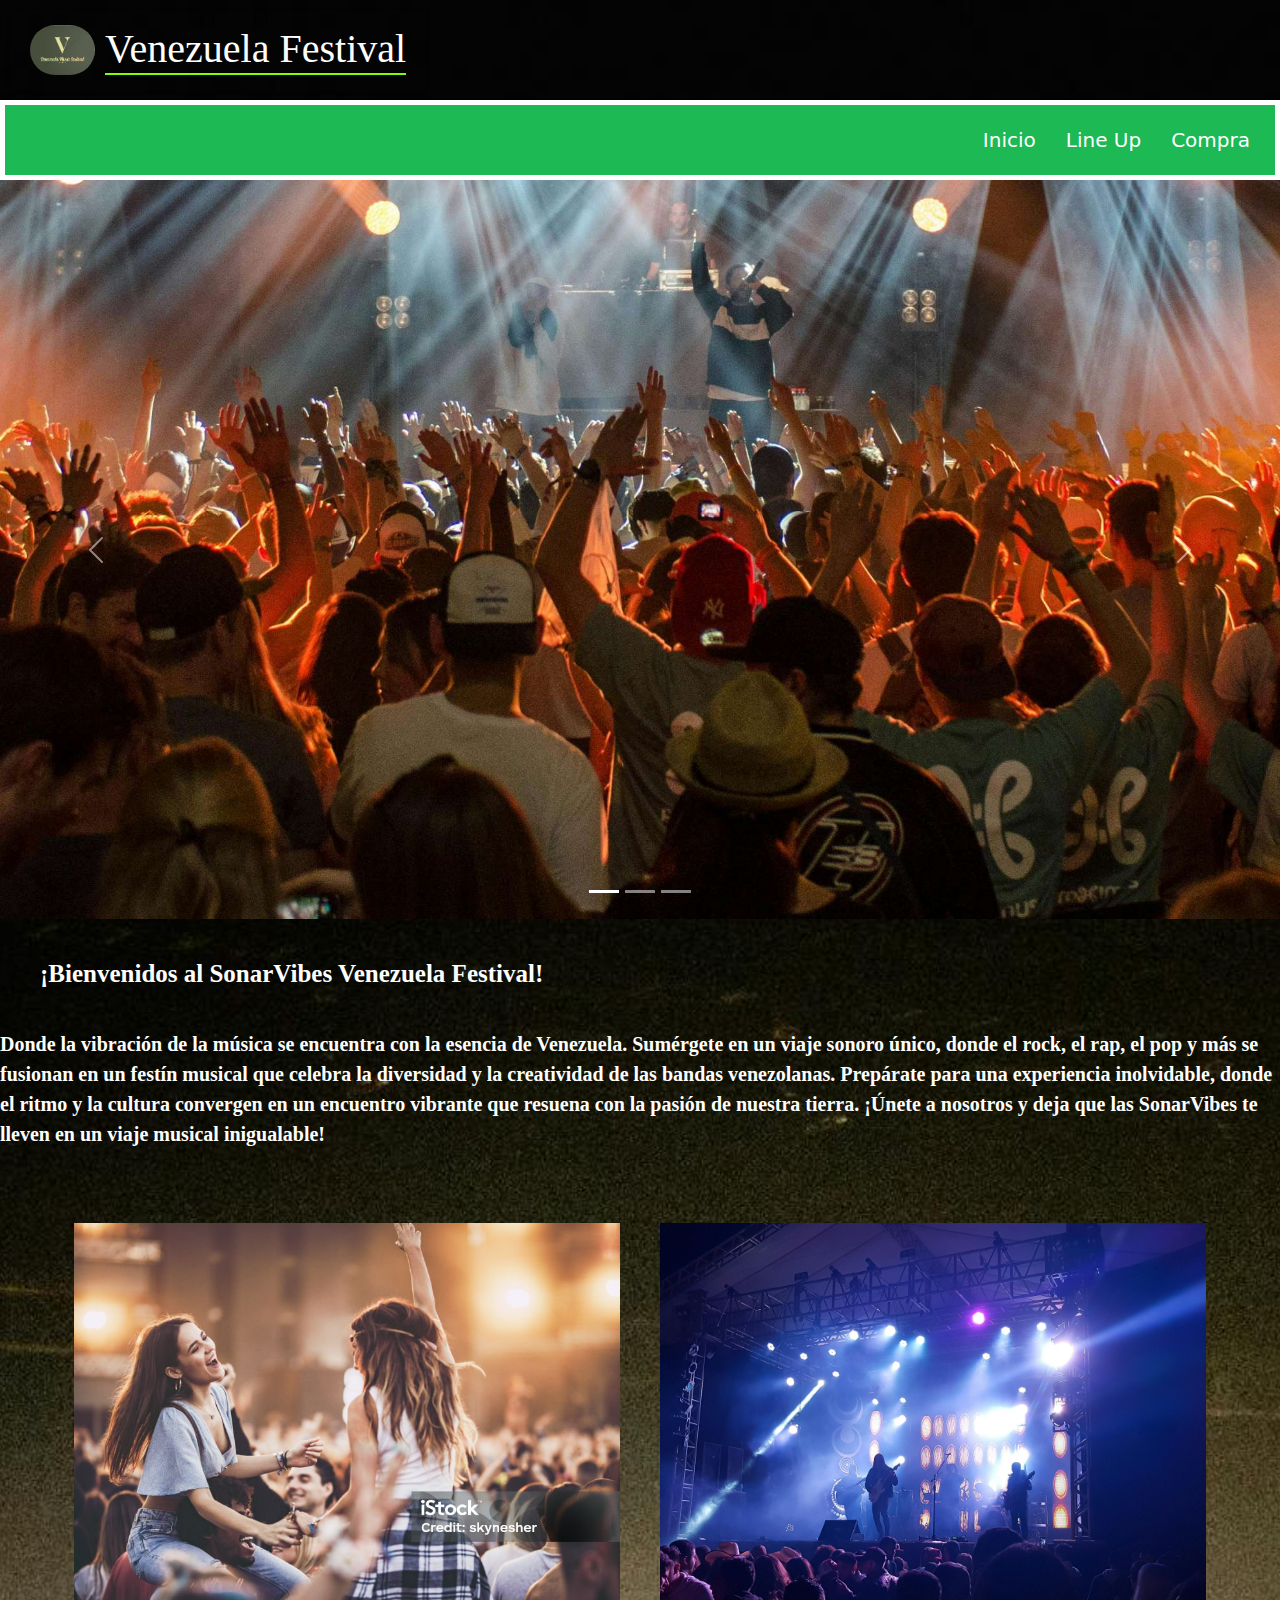
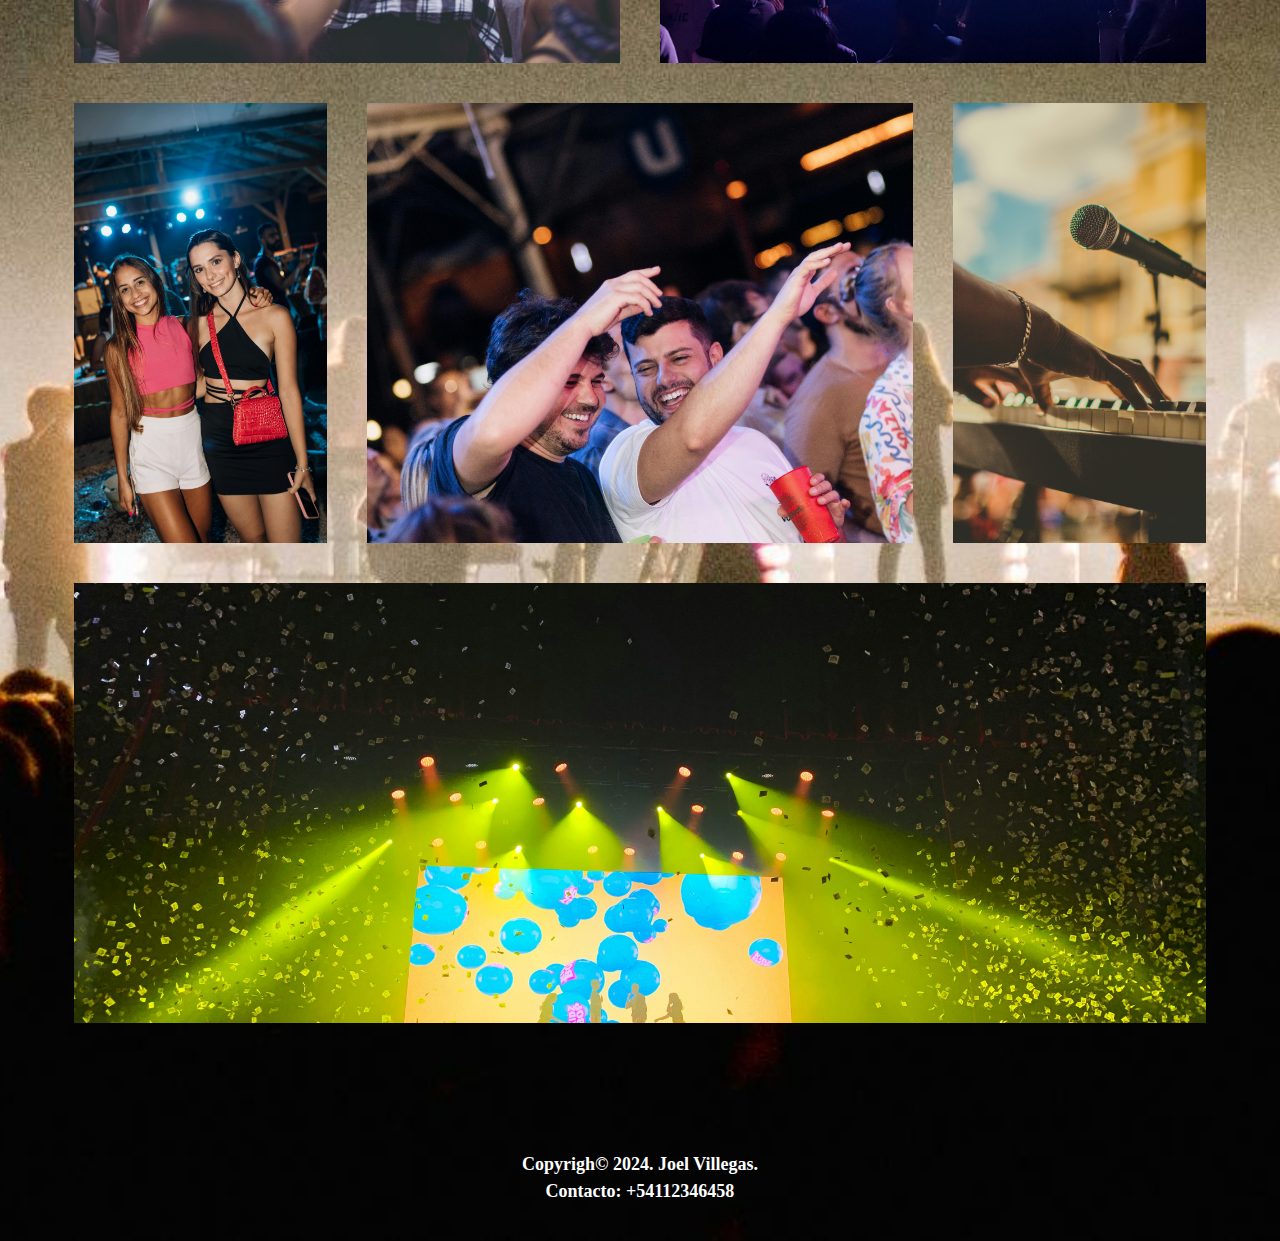
<file: index.html>
<!DOCTYPE html>
<html lang="en">

  <head>
      <meta charset="UTF-8">
      <meta name="viewport" content=""Explora la energía contagiosa del Festival Venezuela y déjate llevar por la emoción de la música venezolana en un evento lleno de ritmo, color y cultura. ¡Únete a nosotros y vive una experiencia inigualable!">
      <link rel="icon" type="image/png" href="./img/logo.png">
      <link href="https://cdn.jsdelivr.net/npm/bootstrap@5.3.3/dist/css/bootstrap.min.css" rel="stylesheet" integrity="sha384-QWTKZyjpPEjISv5WaRU9OFeRpok6YctnYmDr5pNlyT2bRjXh0JMhjY6hW+ALEwIH" crossorigin="anonymous">
      <link href="https://unpkg.com/aos@2.3.1/dist/aos.css" rel="stylesheet">
      <link rel="stylesheet" href="styles.css">
      <link rel="stylesheet" href="https://cdnjs.cloudflare.com/ajax/libs/font-awesome/6.5.2/css/all.min.css" integrity="sha512-SnH5WK+bZxgPHs44uWIX+LLJAJ9/2PkPKZ5QiAj6Ta86w+fsb2TkcmfRyVX3pBnMFcV7oQPJkl9QevSCWr3W6A==" crossorigin="anonymous" referrerpolicy="no-referrer" />
      <title>Venezuela Festival: Vive la Música y Cultura Venezolana en un Evento Único</title>
  </head>
  <body>
    <div class="logo-container" > 
      <header>
        <img src="./img/logo.png" alt_"logo-venezuela-festival" style="height: 50px;" class="logo">
          <h1 class="portada-titulo">Venezuela Festival</h1>
      </header>
    </div>
    <nav class="navegador"> 
      <div class="navegador-links">  
        <div class="navegador-link"><a href="./index.html">Inicio</a></div>
        <div class="navegador-link"><a href="./lineup.html">Line Up</a></div>
        <div class="navegador-link"><a href="./compra.html">Compra</a></div>
    </div>
    </nav>
      <main>
          <div id="carouselExampleIndicators" class="carousel slide">
            <div class="carousel-indicators">
              <button type="button" data-bs-target="#carouselExampleIndicators" data-bs-slide-to="0" class="active" aria-current="true" aria-label="Slide 1"></button>
              <button type="button" data-bs-target="#carouselExampleIndicators" data-bs-slide-to="1" aria-label="Slide 2"></button>
              <button type="button" data-bs-target="#carouselExampleIndicators" data-bs-slide-to="2" aria-label="Slide 3"></button>
            </div>
            <div class="carousel-inner">
            <div class="carousel-item active">
              <img src="./img/carusel1-fotor-20240427161659-min.jpg" class="d-block w-100" alt="Escena del festival: multitudes disfrutando de la música en vivo y la atmósfera vibrante.">
            </div>
            <div class="carousel-item">
              <img src="./img/carusel2-fotor-20240427162231-min.jpg" class="d-block w-100" alt="Artistas en el escenario: actuaciones emocionantes y luces brillantes en SonarVibes Festival.">
            </div>
            <div class="carousel-item">
              <img src="./img/carusel3-fotor-20240427162347-min.jpg" class="d-block w-100" alt="Festival de música en vivo: momentos destacados de la diversión y la energía en el evento.">
            </div>
            </div>
              <button class="carousel-control-prev" type="button" data-bs-target="#carouselExampleIndicators" data-bs-slide="prev">
                <span class="carousel-control-prev-icon" aria-hidden="true"></span>
                <span class="visually-hidden">Previous</span>
              </button>
              <button class="carousel-control-next" type="button" data-bs-target="#carouselExampleIndicators" data-bs-slide="next">
                <span class="carousel-control-next-icon" aria-hidden="true"></span>
                <span class="visually-hidden">Next</span>
              </button>
            </div>
      
        
  <h3 class="info-principal-titulo">¡Bienvenidos al SonarVibes Venezuela Festival!</h3>
    <p class="info-principal-descripcion">
      Donde la vibración de la música se encuentra con la esencia de Venezuela. Sumérgete en un viaje sonoro único,
  donde el rock, el rap, el pop y más se fusionan en un festín musical que celebra la diversidad y la creatividad
  de las bandas venezolanas. Prepárate para una experiencia inolvidable, donde el ritmo y la cultura convergen en
  un encuentro vibrante que resuena con la pasión de nuestra tierra. ¡Únete a nosotros y deja que las SonarVibes
  te lleven en un viaje musical inigualable!
    </p>
    <section class="gallery1">
    <img class="img1" src="./img/istockphoto-1143523945-1024x1024.jpg" alt="Multitud disfrutando festival vibrante">
    <img class="img2" src="./img/pexels-andre-moura-2675648.jpg" alt="Artista en escenario lleno de energía">
    <img class="img3" src="./img/pexels-barbara-galeane-14995105.jpg" alt="Concierto lleno de emociones y luces">
    <img class="img4" src="./img/pexels-barbara-galeane-14995359.jpg" alt="Intensidad musical en escenario principal">
    <img class="img5" src="./img/pexels-caleb-oquendo-2927080.jpg" alt="Público emocionado en festival de música">
    <img class="img6" src="./img/pexels-collis-3216865.jpg" alt="Ambiente vibrante con artistas destacados">
    </section>
      </main>
  <footer class="footer2">
    <div class="social-icons">
      <a href="https://www.instagram.com"><i class="fab fa-instagram fa-3x"></i></a>
      <a href="https://twitter.com"><i class="fab fa-twitter fa-3x"></i></a>
      <a href="https://www.facebook.com"><i class="fab fa-facebook fa-3x"></i></a>
    </div>
      <p>Copyrigh© 2024. Joel Villegas.<br>Contacto: +54112346458</p>
  </footer>
    <script src="https://cdn.jsdelivr.net/npm/bootstrap@5.3.3/dist/js/bootstrap.bundle.min.js" integrity="sha384-YvpcrYf0tY3lHB60NNkmXc5s9fDVZLESaAA55NDzOxhy9GkcIdslK1eN7N6jIeHz" crossorigin="anonymous"></script>
    <script src="https://unpkg.com/aos@2.3.1/dist/aos.js"></script>
    <script>
      AOS.init();
    </script>
  </body>
</html>
</file>
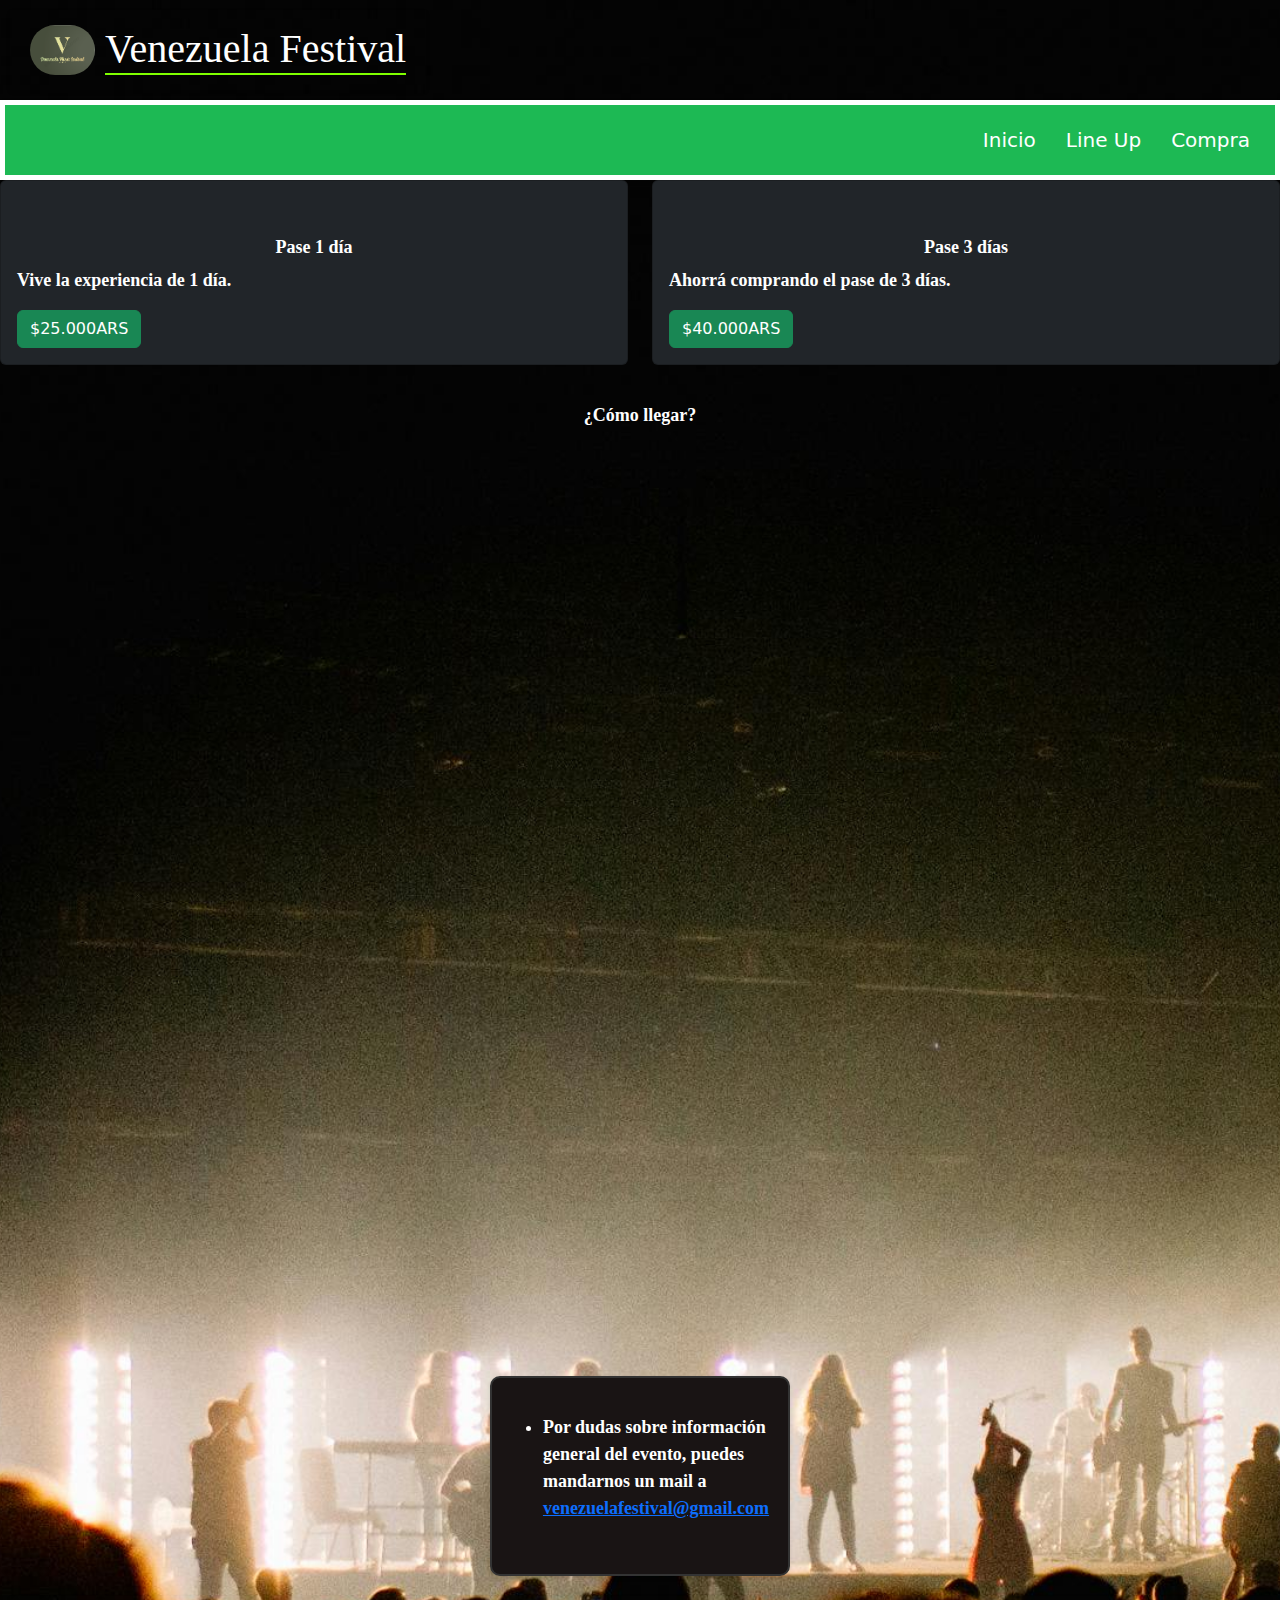
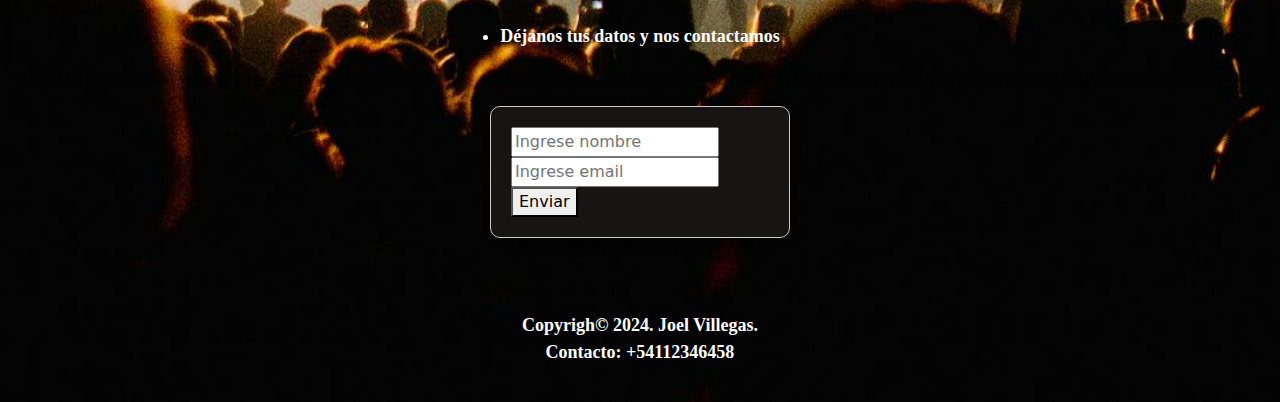
<file: compra.html>
<!DOCTYPE html>
<html lang="en">

<head>
    <meta charset="UTF-8">
    <meta name="viewport" content="width=device-width, initial-scale=1.0">
    <link rel="icon" type="image/png" href="./img/logo.png">
    <link href="https://cdn.jsdelivr.net/npm/bootstrap@5.3.3/dist/css/bootstrap.min.css" rel="stylesheet" integrity="sha384-QWTKZyjpPEjISv5WaRU9OFeRpok6YctnYmDr5pNlyT2bRjXh0JMhjY6hW+ALEwIH" crossorigin="anonymous">
    <link href="https://unpkg.com/aos@2.3.1/dist/aos.css" rel="stylesheet">
    <link rel="stylesheet" href="styles.css">
    <link rel="stylesheet" href="https://cdnjs.cloudflare.com/ajax/libs/font-awesome/6.5.2/css/all.min.css" integrity="sha512-SnH5WK+bZxgPHs44uWIX+LLJAJ9/2PkPKZ5QiAj6Ta86w+fsb2TkcmfRyVX3pBnMFcV7oQPJkl9QevSCWr3W6A==" crossorigin="anonymous" referrerpolicy="no-referrer" />
    <title>Podrás comprar tus entradas, pases de 1 día o 2.</title>
</head>
<body>
  <div class="logo-container" > 
    <header>
      <img src="./img/logo.png" alt_"logo-venezuela-festival" style="height: 50px;" class="logo">
        <h1>Venezuela Festival</h1>
    </header>
  </div>     
  <nav class="navegador"> 
    <div class="navegador-links">  
      <div class="navegador-link"><a href="./index.html">Inicio</a></div>
      <div class="navegador-link"><a href="./lineup.html">Line Up</a></div>
      <div class="navegador-link"><a href="./compra.html">Compra</a></div>
  </div>
  </nav>
<main>
  <div class="row">
    <div class="col-sm-6 mb-3 mb-sm-0">
    <div class="card bg-dark"> 
    <div class="card-body">
        <h5 class="card-title">Pase 1 día</h5>
          <p class="card-text">Vive la experiencia de 1 día.</p>
            <a href="#" class="btn btn-success">$25.000ARS</a>
    </div>
    </div>
    </div>
    <div class="col-sm-6">
    <div class="card bg-dark"> 
    <div class="card-body">
      <h5 class="card-title">Pase 3 días</h5>
        <p class="card-text">Ahorrá comprando el pase de 3 días.</p>
          <a href="#" class="btn btn-success">$40.000ARS</a>
    </div>
    </div>
    </div>
    </div>
  </main>
  <h5>
    ¿Cómo llegar?
  </h5>
  <div class="mapa">
    <iframe
            src="https://www.google.com/maps/embed?pb=!1m18!1m12!1m3!1d210356.7101588181!2d-58.627462313042194!3d-34.53269700561575!2m3!1f0!2f0!3f0!3m2!1i1024!2i768!4f13.1!3m3!1m2!1s0x95bcb040d363f587%3A0x78e513cecbc25f7f!2sHip%C3%B3dromo%20de%20San%20Isidro!5e0!3m2!1ses!2sar!4v1710015750970!5m2!1ses!2sar"
            width="600" height="450" style="border:0;" allowfullscreen="" loading="lazy"
            referrerpolicy="no-referrer-when-downgrade"></iframe>
  </div>
  <div class="contenedor-correo">
    <header class="correo">
      <ul role="list">
        <li>
          Por dudas sobre información general del evento, puedes mandarnos un mail a
          <br> <span class="centrado" ><a href="venezuelafestival@gmail.com">venezuelafestival@gmail.com</a></span>
        </li>
      </ul>
    </header>
  </div>
  <div>
    <header>
      <li>Déjanos tus datos y nos contactamos</li>
    </header>
    <div class="contenedor-tarjeta">
      <div class="tarjeta">
        <form action="procesar_formulario.php" method="post">
          <input type="text" name="nombre" id="nombre" placeholder="Ingrese nombre">
          <input type="email" name="email" id="email" placeholder="Ingrese email">
          <button type="submit">Enviar</button>
        </form>
      </div>
    </div> 
  

  <footer class="footer2">
    <div class="social-icons">
      <a href="https://www.instagram.com"><i class="fab fa-instagram fa-3x"></i></a>
      <a href="https://twitter.com"><i class="fab fa-twitter fa-3x"></i></a>
      <a href="https://www.facebook.com"><i class="fab fa-facebook fa-3x"></i></a>
    </div>
      <p>Copyrigh© 2024. Joel Villegas.<br>Contacto: +54112346458</p>
</footer>
  <script src="https://cdn.jsdelivr.net/npm/bootstrap@5.3.3/dist/js/bootstrap.bundle.min.js" integrity="sha384-YvpcrYf0tY3lHB60NNkmXc5s9fDVZLESaAA55NDzOxhy9GkcIdslK1eN7N6jIeHz" crossorigin="anonymous"></script>
  <script src="https://unpkg.com/aos@2.3.1/dist/aos.js"></script>
  <script>
      AOS.init();
  </script>
</body>
</html>
</file>
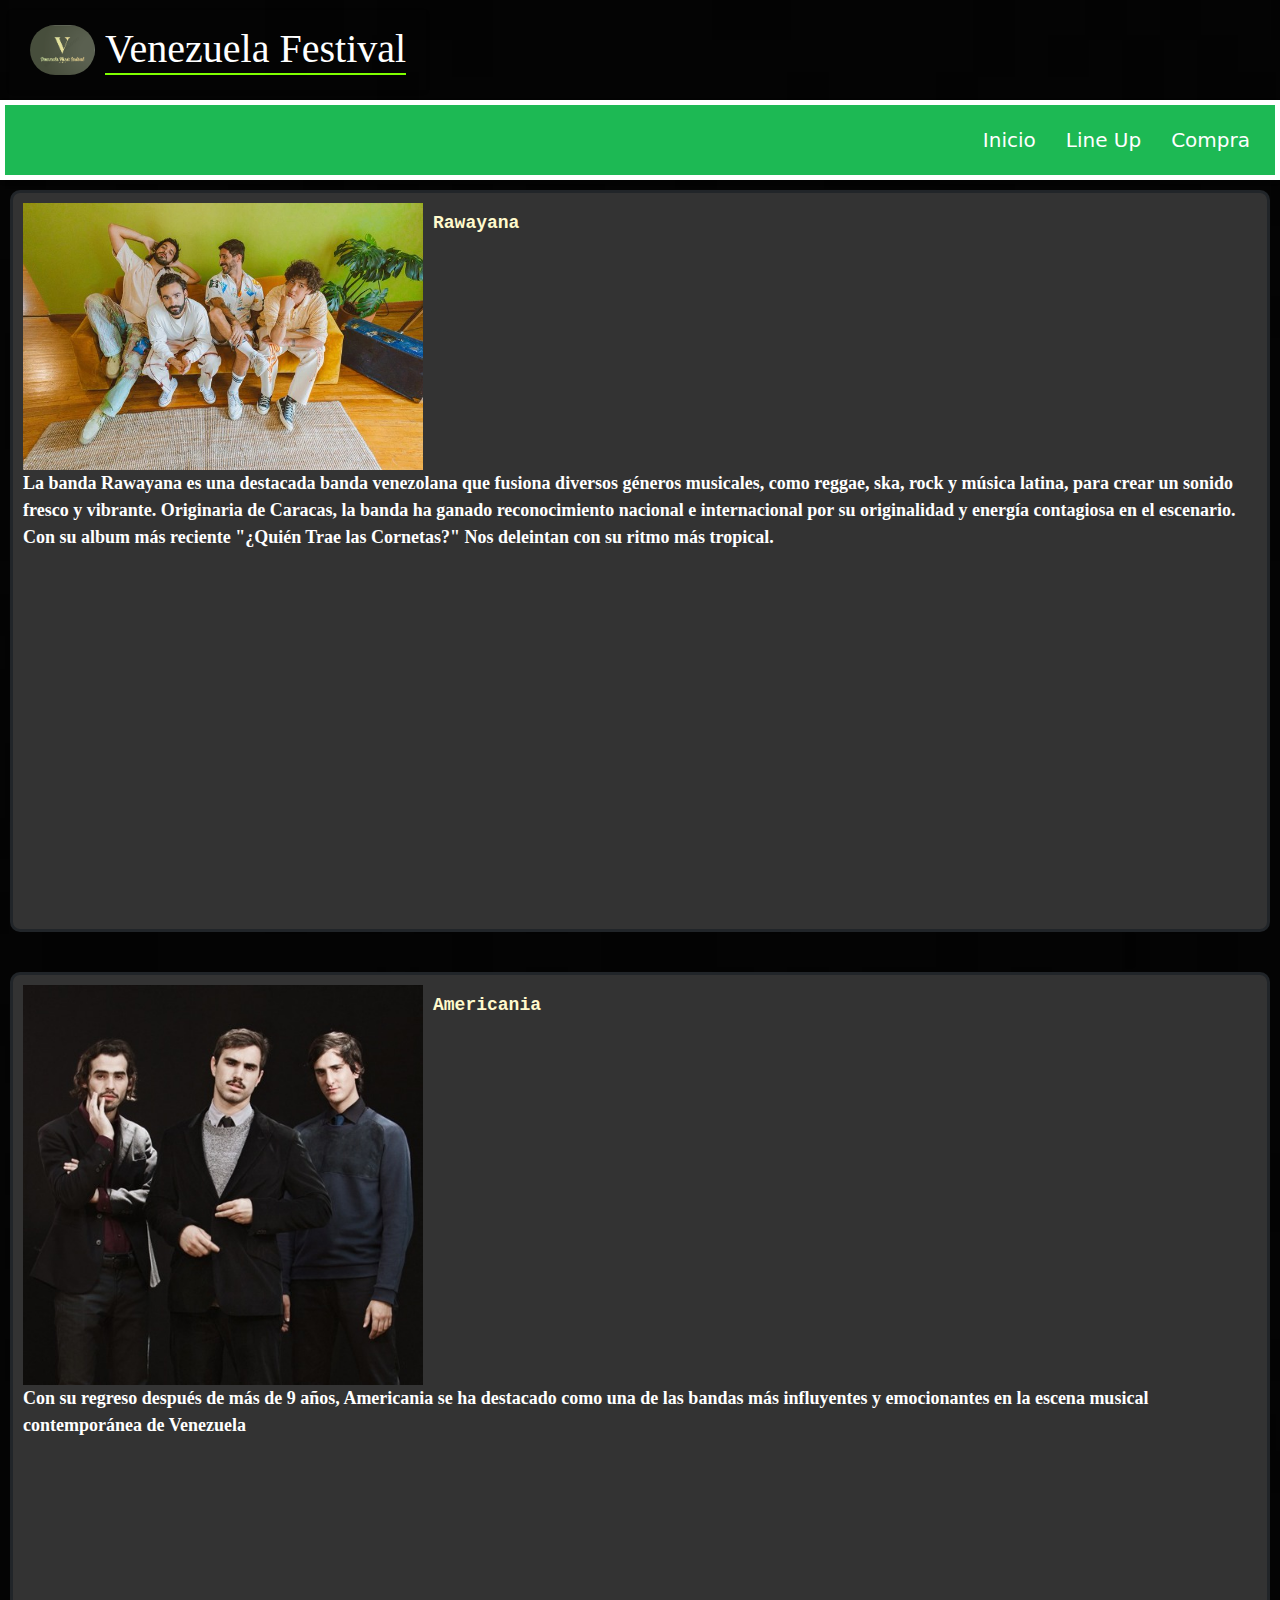
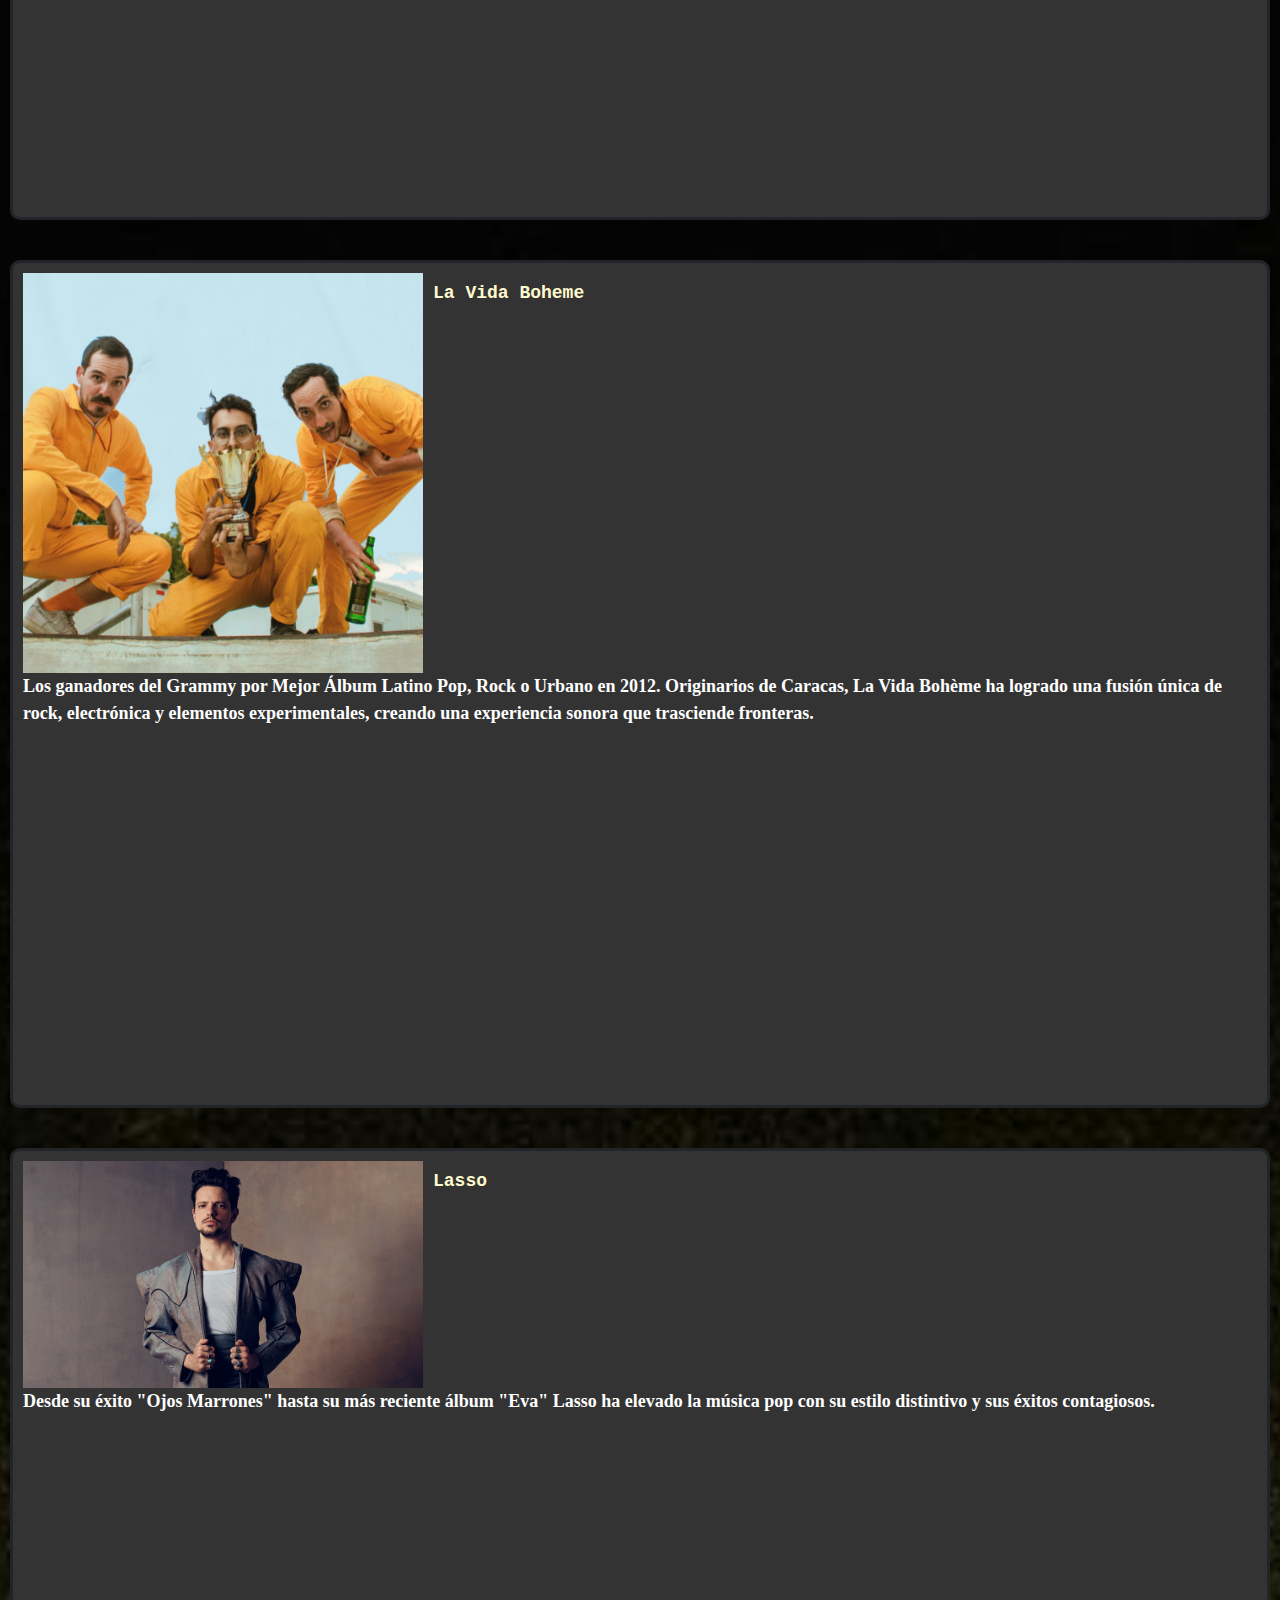
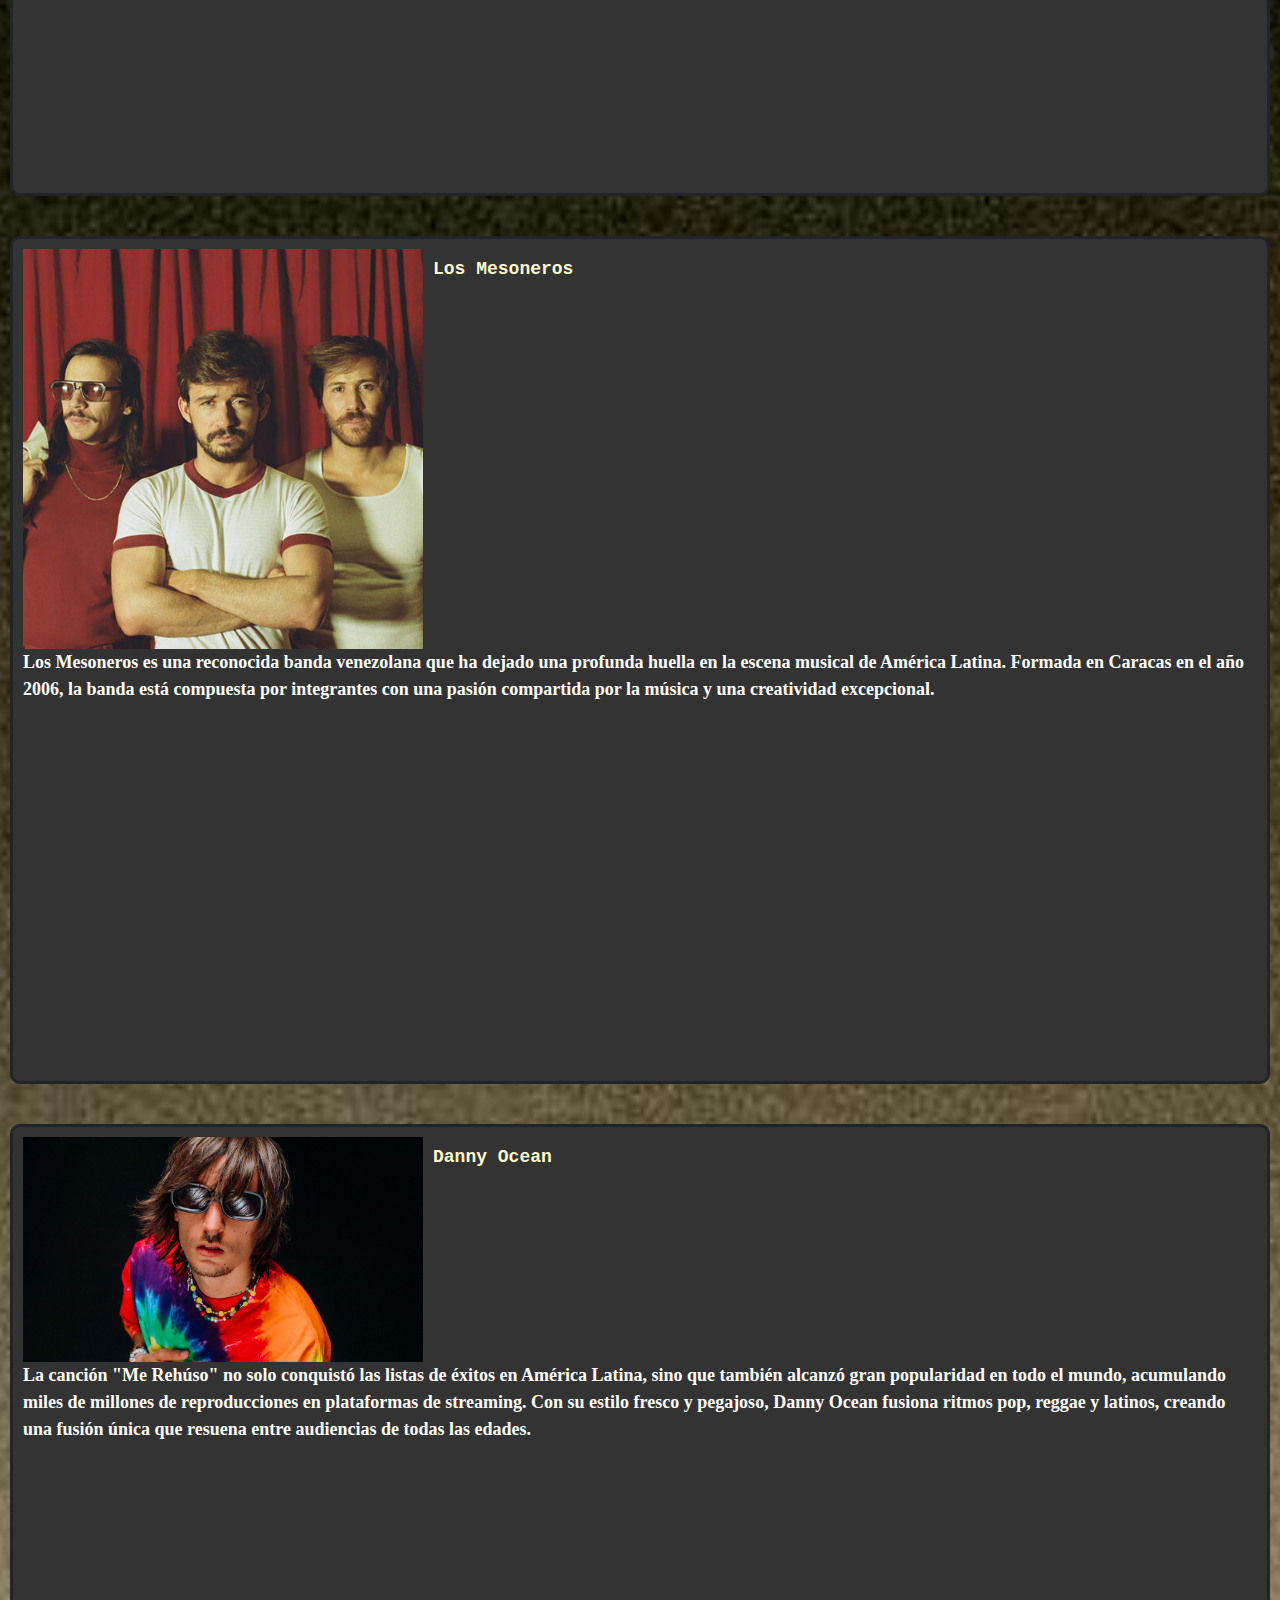
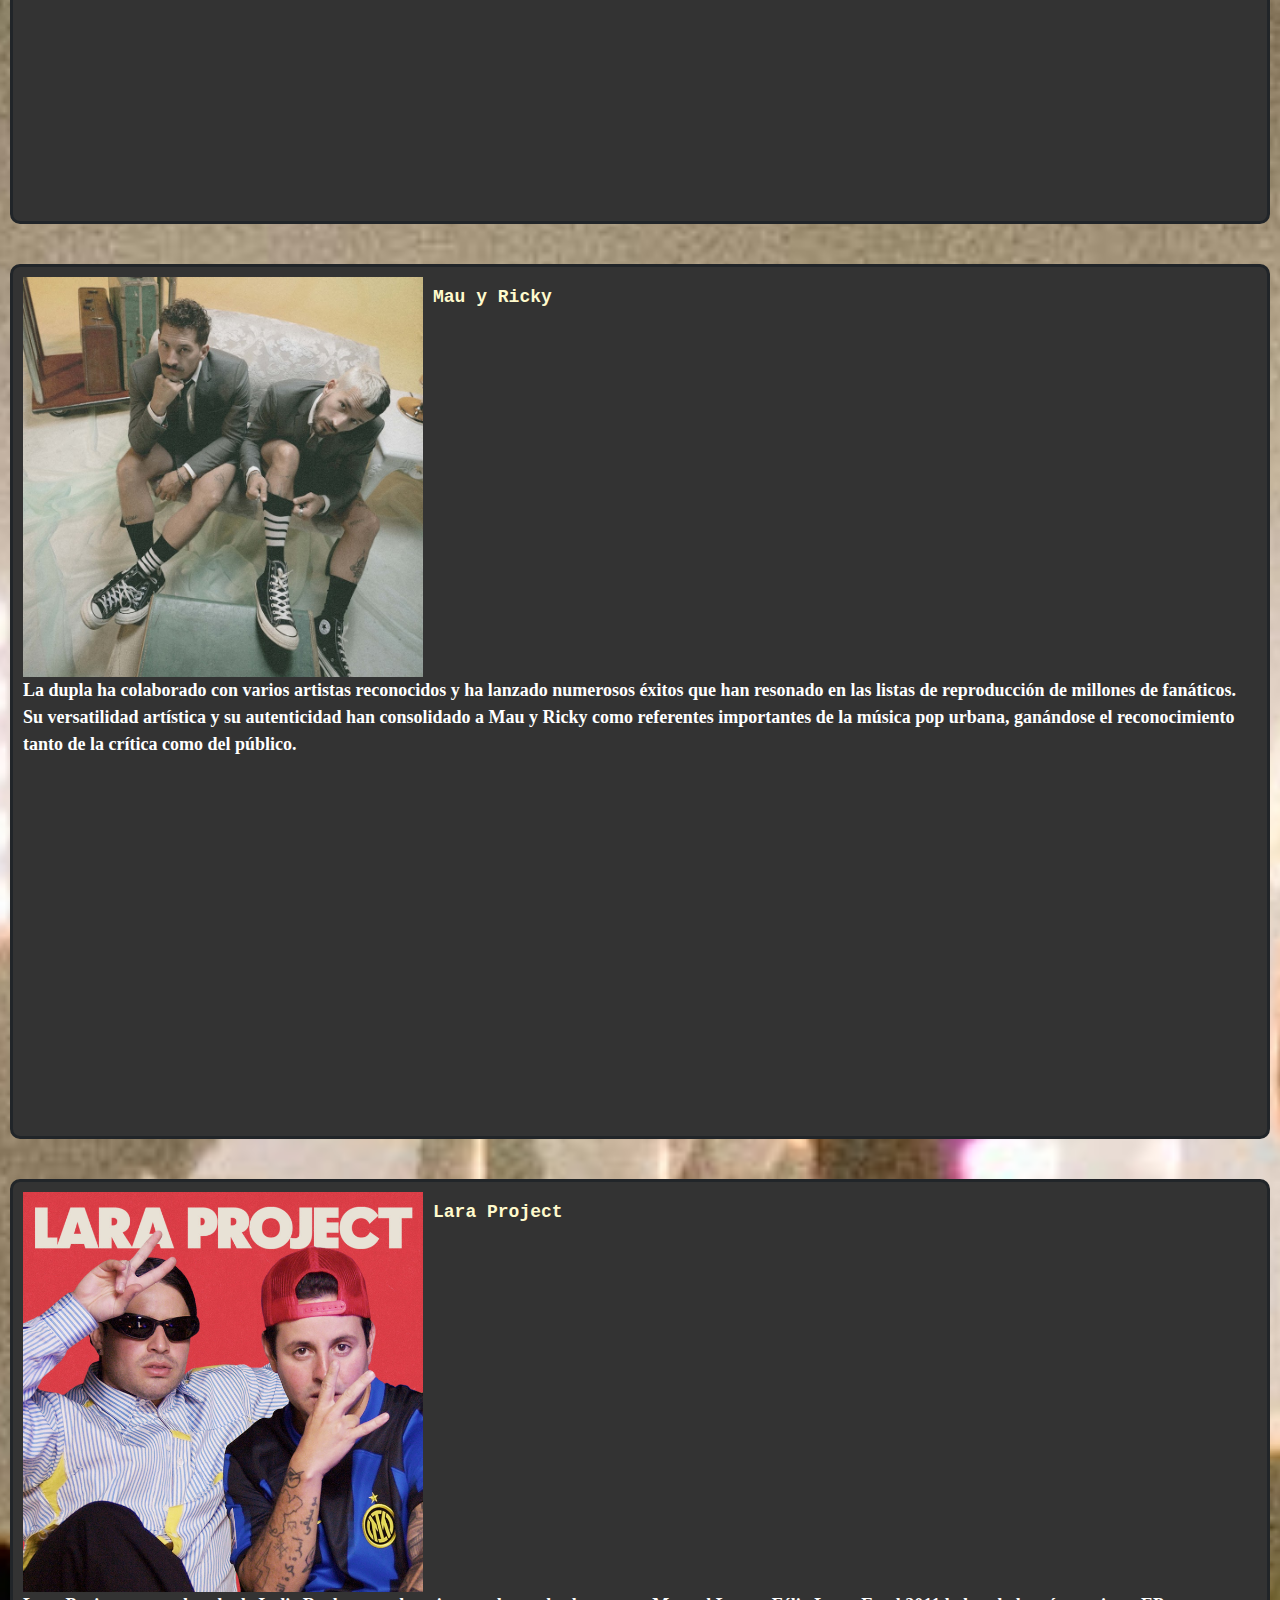
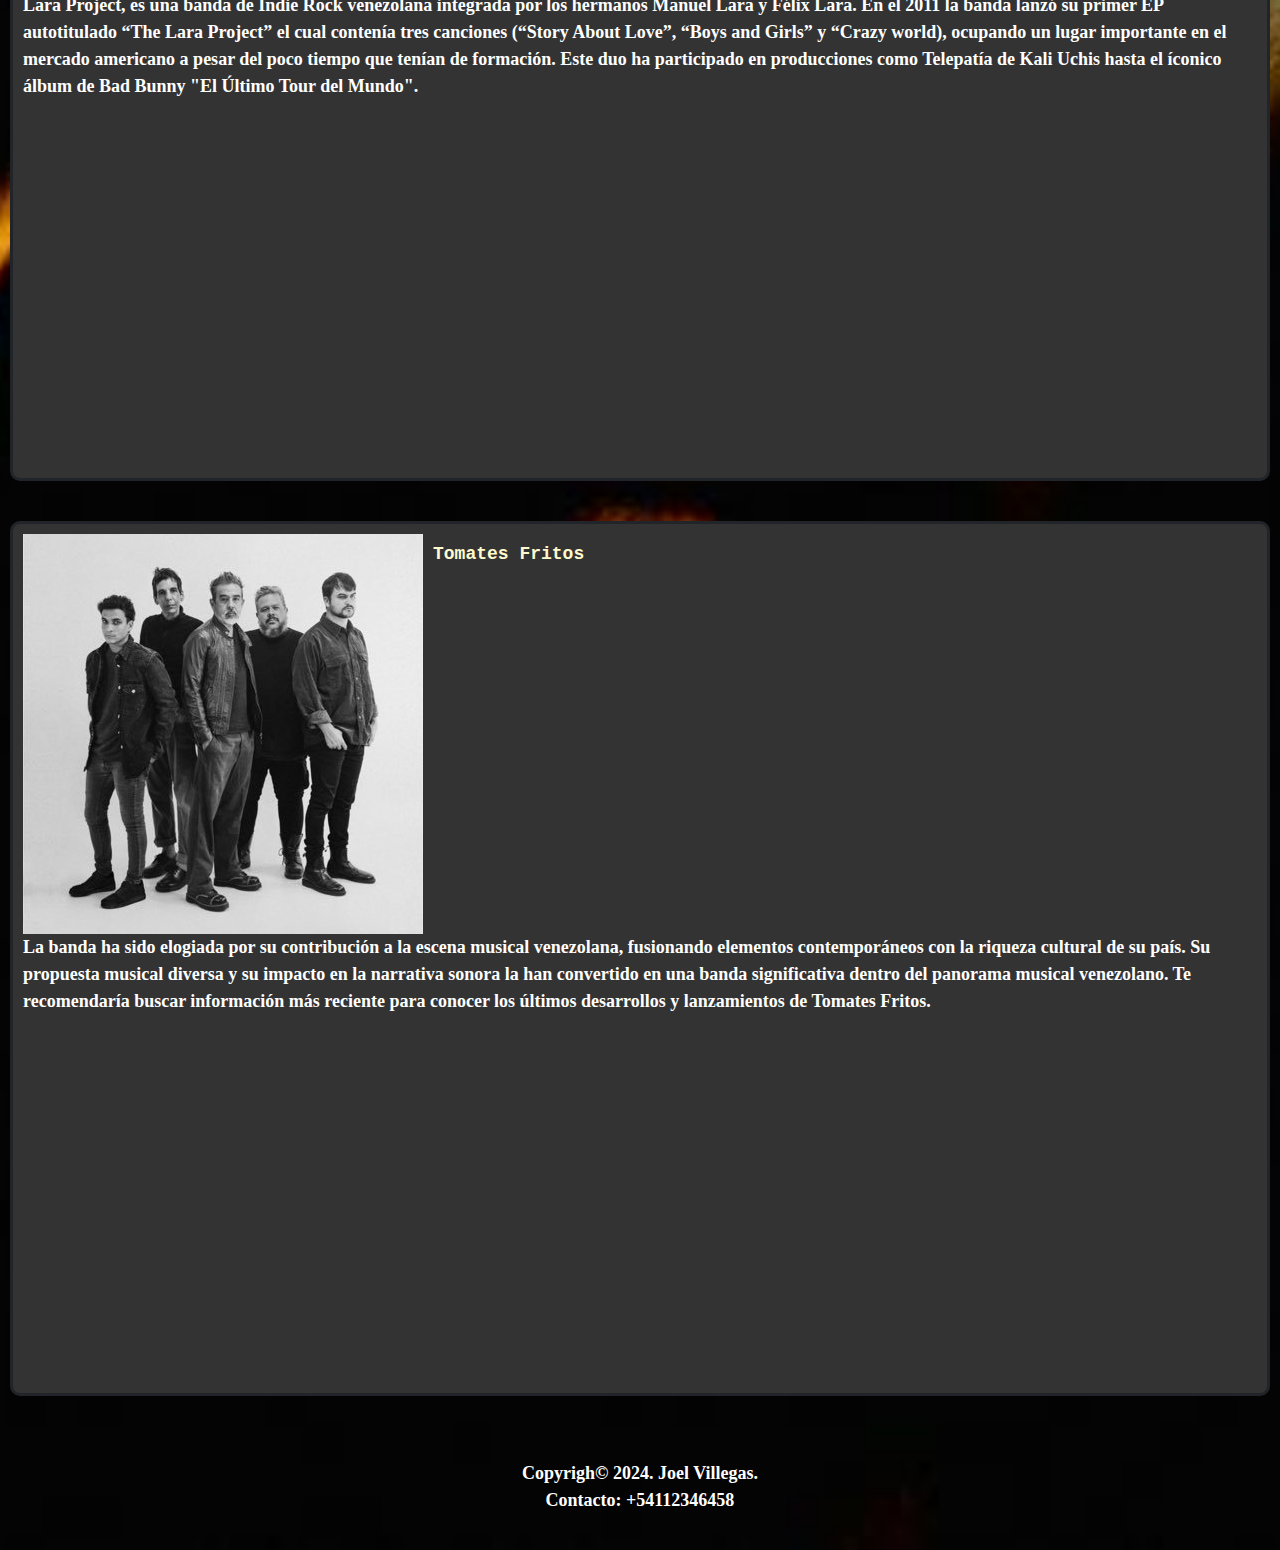
<file: lineup.html>
<!DOCTYPE html>
<html lang="en">

<head>
    <meta charset="UTF-8">
    <meta name="viewport" content="width=device-width, initial-scale=1.0">
    <link rel="icon" type="image/png" href="./img/logo.png">
    <link href="https://cdn.jsdelivr.net/npm/bootstrap@5.3.3/dist/css/bootstrap.min.css" rel="stylesheet" integrity="sha384-QWTKZyjpPEjISv5WaRU9OFeRpok6YctnYmDr5pNlyT2bRjXh0JMhjY6hW+ALEwIH" crossorigin="anonymous">
    <link href="https://unpkg.com/aos@2.3.1/dist/aos.css" rel="stylesheet">
    <link rel="stylesheet" href="styles.css">
    <link rel="stylesheet" href="https://cdnjs.cloudflare.com/ajax/libs/font-awesome/6.5.2/css/all.min.css" integrity="sha512-SnH5WK+bZxgPHs44uWIX+LLJAJ9/2PkPKZ5QiAj6Ta86w+fsb2TkcmfRyVX3pBnMFcV7oQPJkl9QevSCWr3W6A==" crossorigin="anonymous" referrerpolicy="no-referrer" />
    <title>Aquí podrás ver el incréible Line Up de Venezuela Festival</title>

</head>
<body>
    <div class="logo-container" > 
<header>
<img src="./img/logo.png" alt_"logo-venezuela-festival" style="height: 50px;" class="logo">
    <h1>Venezuela Festival</h1>
</header>
    </div>      
</div>
<nav class="navegador"> 
    <div class="navegador-links">  
      <div class="navegador-link"><a href="./index.html">Inicio</a></div>
      <div class="navegador-link"><a href="./lineup.html">Line Up</a></div>
      <div class="navegador-link"><a href="./compra.html">Compra</a></div>
  </div>
  </nav>
<main>
    <div class="contenedor-principal">
    <div class="contenedor-flex">
        <img src="./img/Rawayana.jpg" alt="Rawayana">
            <h2>Rawayana</h2>
                <p>La banda Rawayana es una destacada banda venezolana que fusiona diversos géneros musicales, 
                como reggae, ska, rock y música latina, para crear un sonido fresco y vibrante. Originaria de Caracas, 
                la banda ha ganado reconocimiento nacional e internacional por su originalidad y energía contagiosa en el escenario.
                Con su album más reciente "¿Quién Trae las Cornetas?" Nos deleintan con su ritmo más tropical. </p>
        <iframe style="border-radius:12px" src="https://open.spotify.com/embed/album/3UedVnaIbI3SRuMLClWiJ3?utm_source=generator&theme=0" width="100%" height="352" frameBorder="0" allowfullscreen="" allow="autoplay; clipboard-write; encrypted-media; fullscreen; picture-in-picture" loading="lazy"></iframe>
    </div>
    <div class="contenedor-flex">
        <img src="./img/Americania.jpg" alt="Americania">
            <h2>Americania</h2>
                <p>Con su regreso después de más de 9 años, Americania se ha destacado como una de las bandas más
                influyentes y emocionantes en la escena musical contemporánea de Venezuela</p>
                <iframe style="border-radius:12px" src="https://open.spotify.com/embed/album/7jfcMYnele0HnxEmxRAyWc?utm_source=generator&theme=0" width="100%" height="352" frameBorder="0" allowfullscreen="" allow="autoplay; clipboard-write; encrypted-media; fullscreen; picture-in-picture" loading="lazy"></iframe>
    </div>
    <div class="contenedor-flex">
        <img src="./img/la-vida-boheme-jpeg.jpeg" alt="La Vida la-vida-boheme-jpeg">
            <h2>La Vida Boheme</h2>
                <p>Los ganadores del Grammy por Mejor Álbum Latino Pop, Rock o Urbano en 2012. Originarios de Caracas, La
                    Vida Bohème ha logrado una fusión única de rock, electrónica y elementos experimentales, creando una
                    experiencia sonora que trasciende fronteras.</p>
        <iframe style="border-radius:12px" src="https://open.spotify.com/embed/album/0JPRp5NYnHzJd9FxyIvKZd?utm_source=generator&theme=0" width="100%" height="352" frameBorder="0" allowfullscreen="" allow="autoplay; clipboard-write; encrypted-media; fullscreen; picture-in-picture" loading="lazy"></iframe>
    </div>
    <div class="contenedor-flex">
        <img src="./img/laaaasso.webp" alt="Lasso">
            <h2>Lasso</h2>
                <p>Desde su éxito "Ojos Marrones" hasta su más reciente álbum "Eva" Lasso ha elevado la música pop con su
                    estilo distintivo y sus éxitos contagiosos.</p>
        <iframe style="border-radius:12px" src="https://open.spotify.com/embed/album/5L5zhlV2NQALYptNM3WNIz?utm_source=generator&theme=0" width="100%" height="352" frameBorder="0" allowfullscreen="" allow="autoplay; clipboard-write; encrypted-media; fullscreen; picture-in-picture" loading="lazy"></iframe>
    </div>
    <div class="contenedor-flex">
        <img src="./img/losmesos.jpg" alt="Los Mesoneros">
            <h2>Los Mesoneros</h2>
                <p>Los Mesoneros es una reconocida banda venezolana que ha dejado una profunda huella en la escena musical
                    de América Latina. Formada en Caracas en el año 2006, la banda está compuesta por integrantes con una
                    pasión compartida por la música y una creatividad excepcional.</p>
        <iframe style="border-radius:12px" src="https://open.spotify.com/embed/album/66vAJcsK1TsM8ZYFodxN2C?utm_source=generator&theme=0" width="100%" height="352" frameBorder="0" allowfullscreen="" allow="autoplay; clipboard-write; encrypted-media; fullscreen; picture-in-picture" loading="lazy"></iframe>
    </div>
    <div class="contenedor-flex">
        <img src="./img/danny-ocean.jpg" alt="Danny Ocean">
            <h2>Danny Ocean</h2>
                <p>La canción "Me Rehúso" no solo conquistó las listas de éxitos en América Latina, sino que también alcanzó
                    gran popularidad en todo el mundo, acumulando miles de millones de reproducciones en plataformas de
                    streaming. Con su estilo fresco y pegajoso, Danny Ocean fusiona ritmos pop, reggae y latinos, creando
                    una fusión única que resuena entre audiencias de todas las edades.</p>
        <iframe style="border-radius:12px" src="https://open.spotify.com/embed/album/1VTX5vGTNse3upEj6e6I3h?utm_source=generator&theme=0" width="100%" height="352" frameBorder="0" allowfullscreen="" allow="autoplay; clipboard-write; encrypted-media; fullscreen; picture-in-picture" loading="lazy"></iframe>
    </div>
    <div class="contenedor-flex">
        <img src="./img/mau-y-ricky.jpg" alt="mau-y-ricky">
            <h2>Mau y Ricky</h2>
                <p>La dupla ha colaborado con varios artistas reconocidos y ha lanzado numerosos éxitos que han resonado en
                    las listas de reproducción de millones de fanáticos. Su versatilidad artística y su autenticidad han
                    consolidado a Mau y Ricky como referentes importantes de la música pop urbana, ganándose el
                    reconocimiento tanto de la crítica como del público.</p>
        <iframe style="border-radius:12px" src="https://open.spotify.com/embed/album/0YcR2HiDBoW60Alu3CZu2R?utm_source=generator&theme=0" width="100%" height="352" frameBorder="0" allowfullscreen="" allow="autoplay; clipboard-write; encrypted-media; fullscreen; picture-in-picture" loading="lazy"></iframe>
    </div>
    <div class="contenedor-flex">
        <img src="./img/laraap.jpg" alt="lara-project">
            <h2>Lara Project</h2>
                <p>Lara Project, es una banda de Indie Rock venezolana integrada por los hermanos Manuel Lara y Félix Lara.
                 En el 2011 la banda lanzó su primer EP autotitulado “The Lara Project” el cual contenía tres canciones
                (“Story About Love”, “Boys and Girls” y “Crazy world), ocupando un lugar importante en el mercado
                americano a pesar del poco tiempo que tenían de formación. Este duo ha participado en producciones como
                Telepatía de Kali Uchis hasta el íconico álbum de Bad Bunny "El Último Tour del Mundo".</p>
        <iframe style="border-radius:12px" src="https://open.spotify.com/embed/album/0XoqQ5cb29AAJ8OhIt4b41?utm_source=generator&theme=0" width="100%" height="352" frameBorder="0" allowfullscreen="" allow="autoplay; clipboard-write; encrypted-media; fullscreen; picture-in-picture" loading="lazy"></iframe>
    </div>
    <div class="contenedor-flex">
        <img src="./img/tomat.jpg" alt="tomates-fritos">
            <h2>Tomates Fritos</h2>
                <p>La banda ha sido elogiada por su contribución a la escena musical venezolana, fusionando elementos
                contemporáneos con la riqueza cultural de su país. Su propuesta musical diversa y su impacto en la
                narrativa sonora la han convertido en una banda significativa dentro del panorama musical venezolano. Te
                recomendaría buscar información más reciente para conocer los últimos desarrollos y lanzamientos de
                Tomates Fritos.</p>
        <iframe style="border-radius:12px" src="https://open.spotify.com/embed/album/1snABFfeQVAcxztF773Kvp?utm_source=generator&theme=0" width="100%" height="352" frameBorder="0" allowfullscreen="" allow="autoplay; clipboard-write; encrypted-media; fullscreen; picture-in-picture" loading="lazy"></iframe>
    </div>
    </div>
    </main>
    <footer class="footer2">
        <div class="social-icons">
          <a href="https://www.instagram.com"><i class="fab fa-instagram fa-3x"></i></a>
          <a href="https://twitter.com"><i class="fab fa-twitter fa-3x"></i></a>
          <a href="https://www.facebook.com"><i class="fab fa-facebook fa-3x"></i></a>
        </div>
          <p>Copyrigh© 2024. Joel Villegas.<br>Contacto: +54112346458</p>
    </footer>
        <script src="https://cdn.jsdelivr.net/npm/bootstrap@5.3.3/dist/js/bootstrap.bundle.min.js" integrity="sha384-YvpcrYf0tY3lHB60NNkmXc5s9fDVZLESaAA55NDzOxhy9GkcIdslK1eN7N6jIeHz" crossorigin="anonymous"></script>
        <script src="https://unpkg.com/aos@2.3.1/dist/aos.js"></script>
        <script>
          AOS.init();
        </script>
</body>
</html>
</file>
<file: styles.css>
@charset "UTF-8";
.logo-container {
  display: flex;
  align-items: center; /* Alinea verticalmente el logo y el título */
}

.logo {
  border-radius: 50px;
  margin-right: 10px; /* Espacio entre el logo y el título */
}

.portada {
  padding: 20px;
}

.portada-titulo {
  font-size: 40px;
  color: white;
}

.info-principal {
  width: 90%;
  margin: 5%;
  padding: 20px;
}

.info-principal-titulo {
  font-size: 25px;
  color: white;
}

.info-principal-descripcion {
  font-size: 20px;
  color: white;
}

@media (max-width: 576px) {
  .info-principal {
    width: 95%;
    margin: 2.5%;
    padding: 10px;
  }
  .info-principal-titulo {
    font-size: 20px;
    color: white;
  }
  .info-principal-descripcion {
    font-size: 16px;
    color: white;
  }
}
.navegador {
  background-color: #1DB954;
  border: 5px solid white;
  text-align: center;
  box-shadow: 0 2px 4px rgba(0, 0, 0, 0.1);
  height: 80px;
  padding: 10px 20px;
}

.navegador-links {
  display: flex;
  justify-content: end;
  gap: 20px;
}

.navegador-links a {
  text-decoration: none;
  font-size: 20px;
  display: block;
  padding: 10px 5px;
  color: white;
}

.gallery1 {
  width: 90%;
  display: grid;
  margin: 5%;
  padding: 10px;
  grid-template-columns: repeat(4, 1fr);
  grid-template-rows: repeat(6, 200px);
  gap: 40px;
}
.gallery1 img {
  width: 100%;
  height: 100%;
  -o-object-fit: cover;
  object-fit: cover;
  animation: fadeIn 5s ease-in-out;
}

.img1 {
  grid-column: 1/3;
  grid-row: 1/3;
}

.img2 {
  grid-column: 3/5;
  grid-row: 1/3;
}

.img3 {
  grid-column: 1/2;
  grid-row: 3/5;
}

.img4 {
  grid-column: 2/4;
  grid-row: 3/5;
}

.img5 {
  grid-column: 4/5;
  grid-row: 3/5;
}

.img6 {
  grid-column: 1/5;
  grid-row: 5/7;
}

@media (max-width: 768px) {
  .gallery1 {
    grid-template-columns: repeat(2, 1fr);
  }
  .img1 {
    grid-column: 1/3;
    grid-row: 1 span;
  }
  .img2 {
    grid-column: 1/3;
    grid-row: 1 span;
  }
  .img3 {
    grid-column: 1/3;
    grid-row: 1 span;
  }
  .img4 {
    grid-column: 1/3;
    grid-row: 1 span;
  }
  .img5 {
    grid-column: 1/3;
    grid-row: 1 span;
  }
  .img6 {
    grid-column: 1/3;
    grid-row: 1 span;
  }
}
.contenedor-principal {
  display: flex;
  flex-wrap: wrap;
  justify-content: start;
  gap: 20px;
  align-items: flex-start;
}

.contenedor-flex {
  display: flex;
  flex-wrap: wrap;
  justify-content: start;
  width: auto;
  height: auto;
  background-color: #333333;
  margin: 10px;
  padding: 10px;
  overflow-y: scroll;
  border-radius: 10px;
  border: solid;
}
.contenedor-flex p {
  color: white;
  font-family: cursive;
  font-size: large;
  font-weight: bolder;
}
.contenedor-flex img {
  width: 100%;
  max-width: 400px;
  height: auto;
  font: bold;
  -o-object-fit: cover;
  object-fit: cover;
  margin-right: 10px;
}

.mapa {
  display: flex;
  justify-content: center; /* Centra horizontalmente */
  align-items: center; /* Centra verticalmente */
  min-height: 100vh; /* Altura mínima de la ventana */
}

.correo {
  display: flex;
  flex-direction: column; /* Para alinear el texto verticalmente */
  align-items: center; /* Centrado horizontal */
  justify-content: center; /* Centrado vertical */
  width: 300px;
  height: 200px;
  background-color: #191414;
  border: 2px solid #333; /* Borde del contenedor */
  border-radius: 10px; /* Radio de borde para hacerlo más rectangular */
}
.correo h4 {
  color: white;
  font-family: cursive;
  font-size: large;
  font-weight: bolder;
}

.contenedor-correo {
  display: flex;
  justify-content: center; /* Centrado horizontal */
  align-items: center; /* Centrado vertical */
  min-height: none; /* Altura mínima de la ventana */
}

.carusel {
  height: 80%;
  width: 50%;
  margin: 20px;
}

.footer2 {
  display: flex;
  flex-direction: column; /* Organiza los elementos en columna */
  align-items: center; /* Centra horizontalmente */
  font-family: "Times New Roman", Times, serif;
  font-size: medium;
  font-weight: 500;
  color: white;
  text-align: center; /* Alinea el texto al centro */
  padding: 20px 0; /* Añade un poco de padding para espaciar los elementos */
}
.footer2 p {
  margin-top: 10px; /* Espacio entre los íconos y el texto */
}

.footer2 .social-icons a {
  margin: 0 10px !important; /* Espacio horizontal entre los íconos */
  color: white !important; /* Color del icono */
}

.contenedor-tarjeta {
  display: flex;
  justify-content: center;
  align-items: center;
  padding: 20px 0; /* Ajustar el espaciado vertical */
}

.tarjeta {
  background-color: #191414;
  border: 1px solid #ccc;
  border-radius: 10px;
  box-shadow: 0 4px 8px rgba(0, 0, 0, 0.1);
  padding: 20px; /* Ajustar el espaciado interno */
  width: 300px;
}

header {
  display: flex;
  align-items: center;
  justify-content: center; /* Para centrar los elementos horizontalmente */
  padding: 10px 20px;
  box-shadow: 0 2px 4px rgba(0, 0, 0, 0.1);
  height: 80px;
  margin: 10px;
  color: white;
}

h1 {
  border-bottom: 2px solid #7FFF00; /* Subrayado del título */
  margin: 0; /* Elimina el margen por defecto del título */
  text-align: center; /* Alinea el texto del título al centro */
  color: white; /* Color del texto del título */
  flex-grow: 1; /* Hace que el título ocupe todo el espacio restante */
}

body {
  background-color: #191414;
  background-image: url(/img/fondo2.jpg);
  background-repeat: no-repeat;
  background-position: center;
  background-size: cover;
}

h3 {
  display: flex;
  border: none;
  border-width: 1px;
  margin: 40px;
  color: white;
  font-family: cursive;
  font-size: large;
  font-weight: bolder;
}

h2 {
  font-family: "Courier New", Courier, monospace;
  color: #fffacd;
  font-size: large;
  font-weight: bolder;
  margin-top: 10px;
  margin-bottom: 0;
}

h5 {
  text-align: center;
  border: none;
  border-width: 1px;
  margin: 40px;
  color: white;
  font-family: cursive;
  font-size: large;
  font-weight: bolder;
}

@keyframes fadeIn {
  from {
    opacity: 0;
  }
  to {
    opacity: 1;
  }
}
header {
  color: white;
  font-family: cursive;
  font-size: large;
  font-weight: bolder;
}

p {
  color: white;
  font-family: cursive;
  font-size: large;
  font-weight: bolder;
}

.centrado {
  display: block;
  text-align: center;
}

.card-title {
  color: white;
}/*# sourceMappingURL=styles.css.map */
</file>
